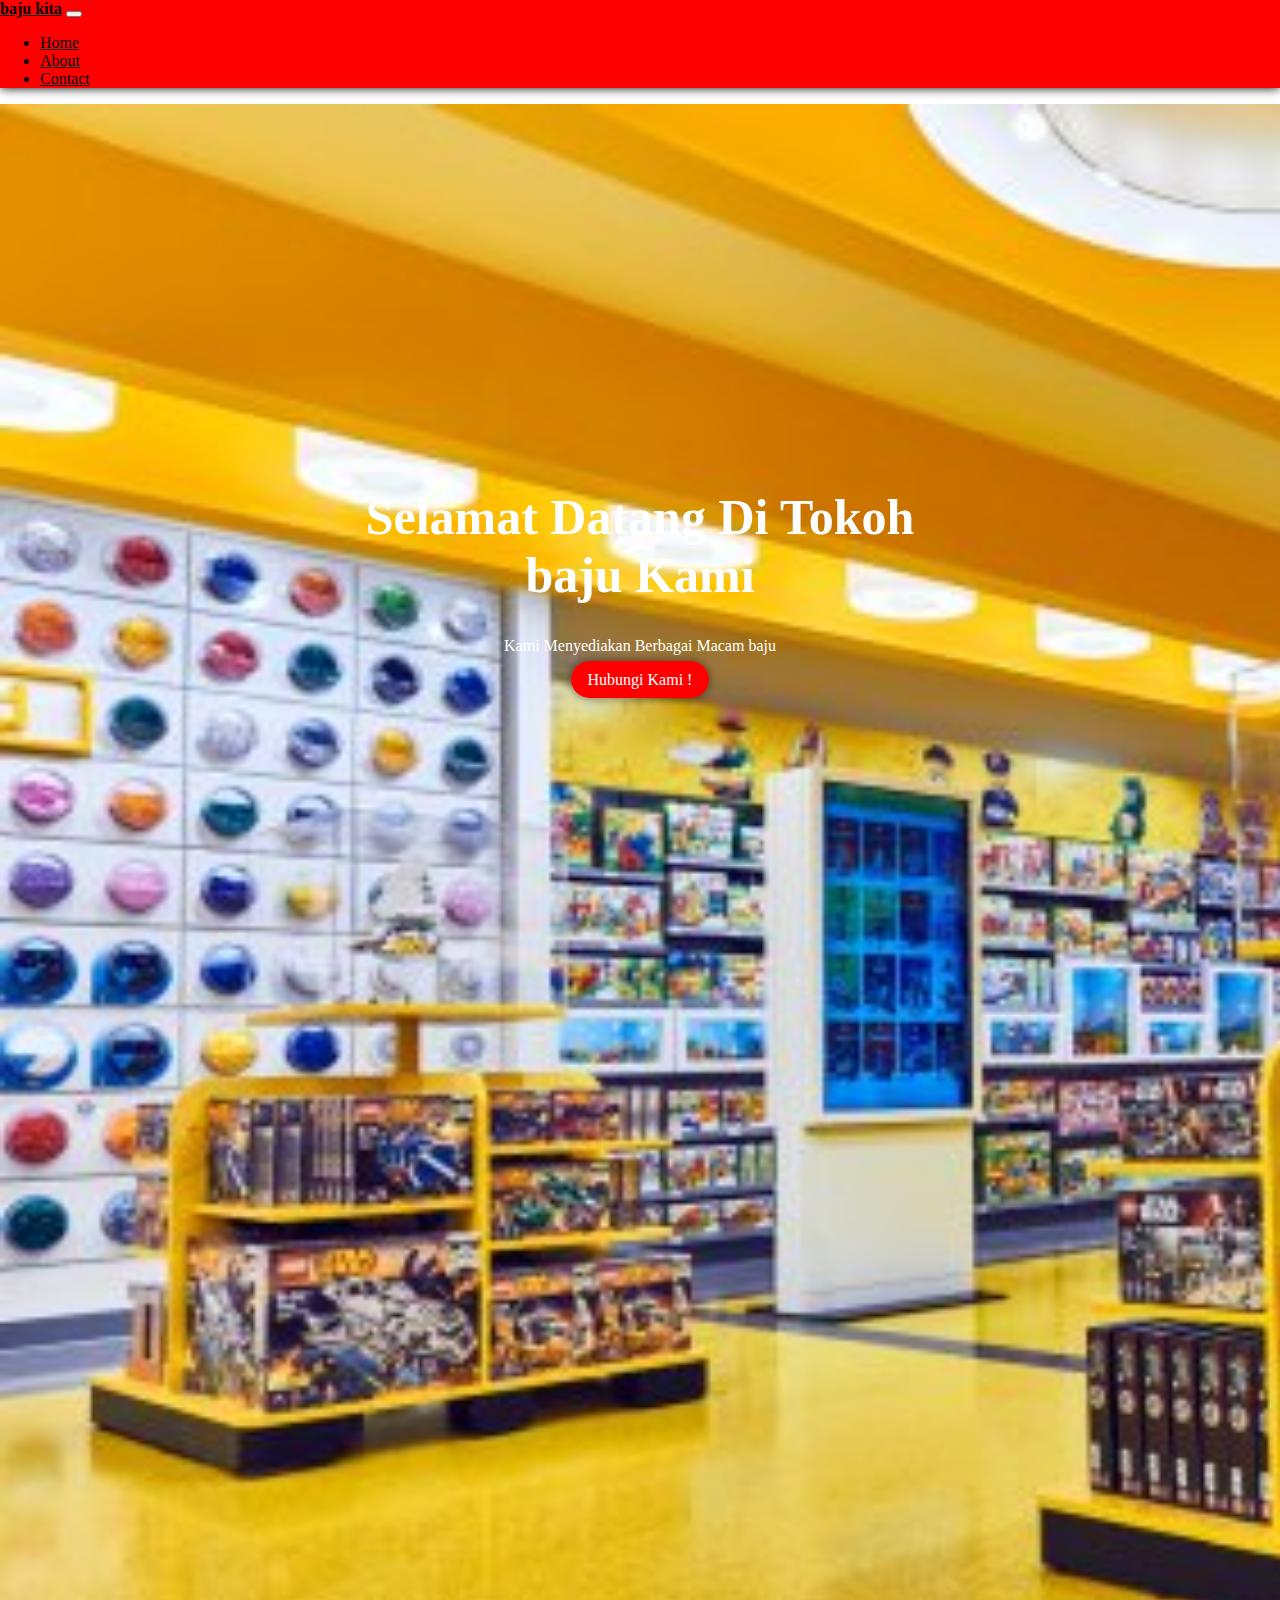
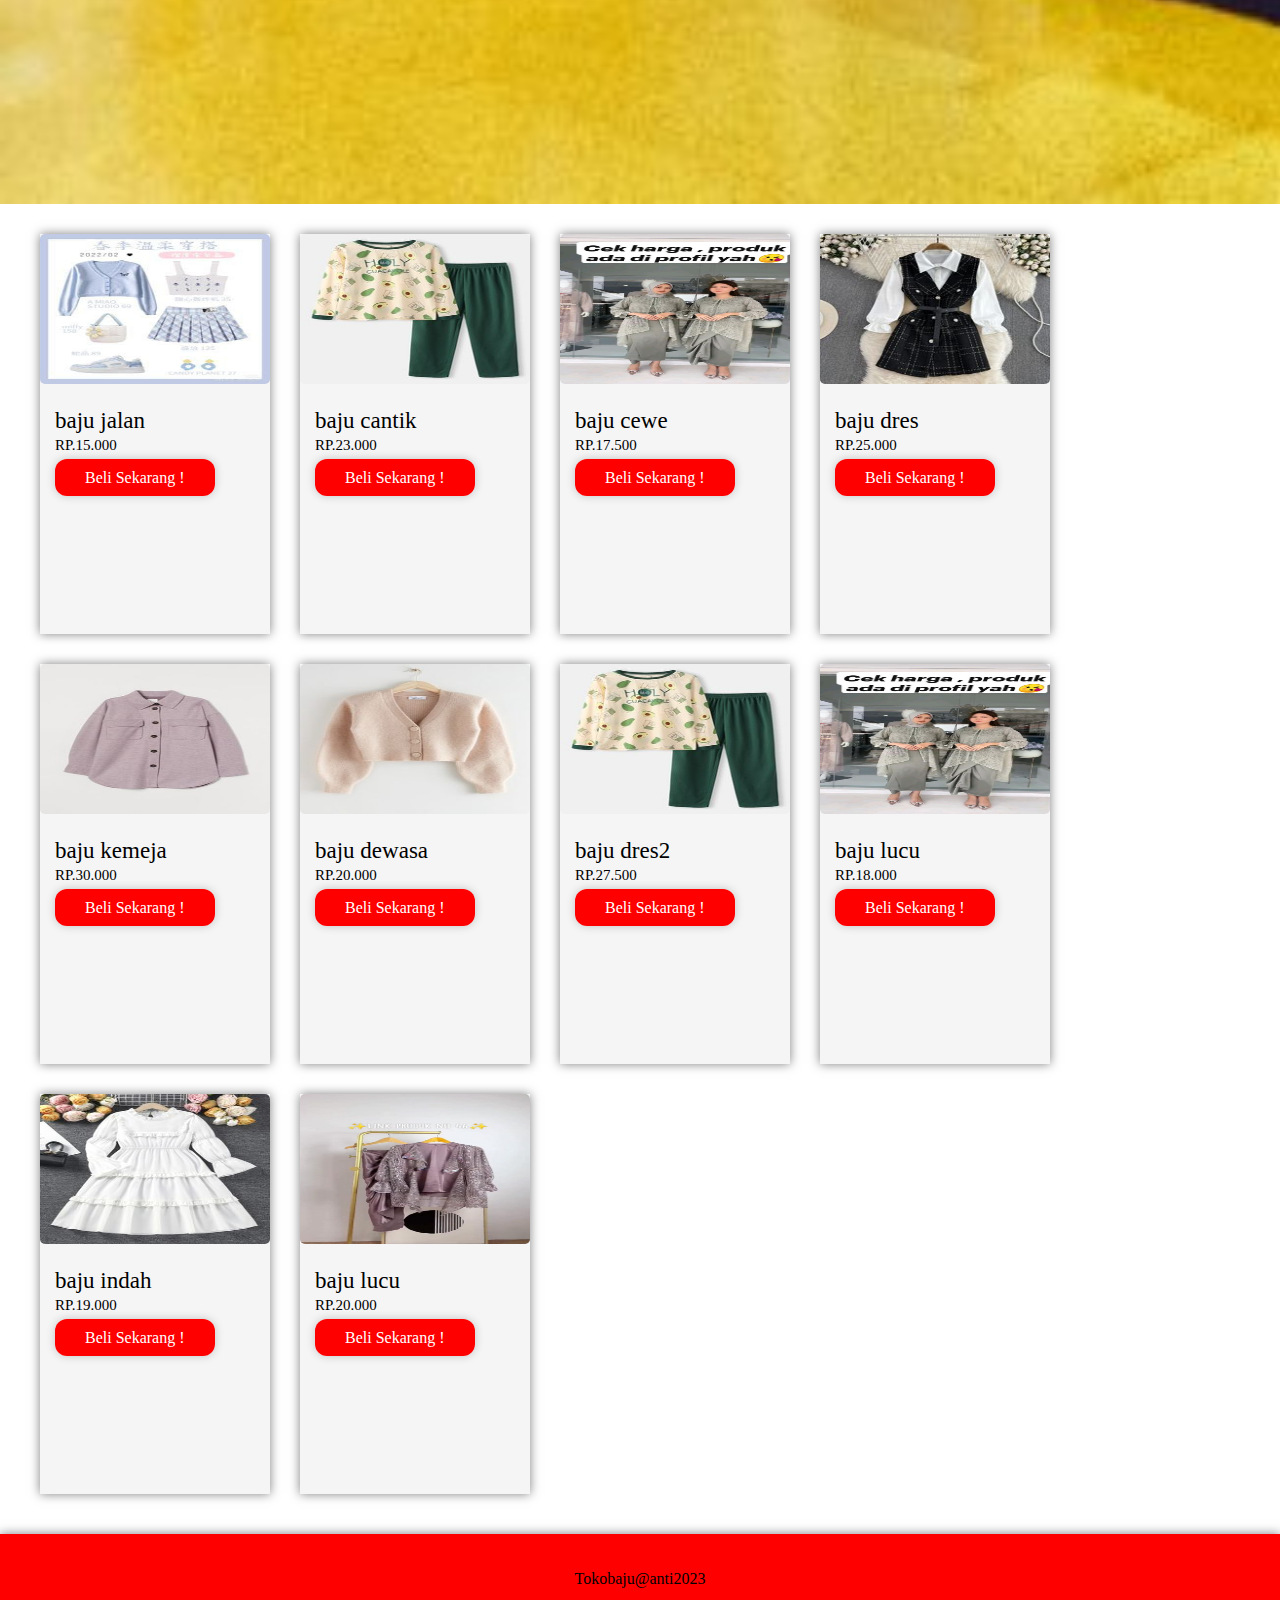
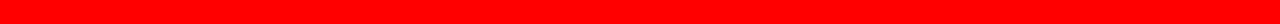
<file: index.html>
<!DOCTYPE html>
<html lang="en">
<head>
  <link rel="stylesheet" href="index.css">
  <meta charset="UTF-8">
  <meta name="viewport" content="width=device-width, initial-scale=1.0">
  <link href="https://cdn.jsdelivr.net/npm/bootstrap@5.0.2/dist/css/bootstrap.min.css" rel="stylesheet" integrity="sha384-EVSTQN3/azprG1Anm3QDgpJLIm9Nao0Yz1ztcQTwFspd3yD65VohhpuuCOmLASjC" crossorigin="anonymous">
  <script src="https://cdn.jsdelivr.net/npm/bootstrap@5.0.2/dist/js/bootstrap.bundle.min.js" integrity="sha384-MrcW6ZMFYlzcLA8Nl+NtUVF0sA7MsXsP1UyJoMp4YLEuNSfAP+JcXn/tWtIaxVXM" crossorigin="anonymous"></script>
  <meta charset="UTF-8">
  <meta name="viewport" content="width=device-width, initial-scale=1.0">
  <title>Home   | Jualbajuanti</title>
</head>
<body>
  <div class="header">
    <div class="container">
      <nav class="navbar navbar-expand-lg navbar-light ">
          <div class="container-fluid">
            <a class="navbar-brand" href="#">baju kita</a>
            <button class="navbar-toggler" type="button" data-bs-toggle="collapse" data-bs-target="#navbarScroll" aria-controls="navbarScroll" >
              <span class="navbar-toggler-icon"></span>
            </button>
            <div class="collapse navbar-collapse" id="navbarScroll">
              <ul class="navbar-nav ms-auto mb-2 mb-lg-0 navbar-nav-scroll" style="--bs-scroll-height: 100px;">
                <li class="nav-item">
                  <a class="nav-link active" aria-current="page" href="index.html">Home</a>
                </li>
                <li class="nav-item">
                  <a class="nav-link" href="about.html">About</a>
                 </li>
                <li class="nav-item">
                  <a class="nav-link " href="kontak.html">Contact</a>
                </li>
              </ul>
             
            </div>
          </div>
        </nav>
    </div>
</div>
<div class="hero">
   <h1>Selamat Datang Di Tokoh baju Kami  </h1>
   <p>Kami Menyediakan Berbagai Macam baju  </p>
    <a href="https://wa.me/6282197519765?text=Halo %20Mau Tanya-%20tanya%20 Dong !"> Hubungi Kami ! </a>
</div>
<div class="menu-produk">
  <div class="produk">
     <img src="produk1.jpg" alt="">
         <p class="nama-produk">baju jalan</p>
         <p class="harga-produk">RP.15.000</p>
         <a href="https://wa.me/6282197519765?text=halo saya tertarik dengan baju ini !">Beli Sekarang !</a>
  </div>
  <div class="produk">
     <img src="produk2.jpg" alt="">
         <p class="nama-produk">baju cantik</p>
         <p class="harga-produk">RP.23.000</p>
         <a href="https://wa.me/6282197519765?text= kak saya mau beli baju ini !">Beli Sekarang !</a>
  </div>
  <div class="produk">
     <img src="produk3.jpg" alt="">
         <p class="nama-produk">baju cewe</p>
         <p class="harga-produk">RP.17.500</p>
         <a href="https://wa.me/6282197519765?text= kak saya tertarik ini pakaian ini !">Beli Sekarang !</a>
  </div>
  <div class="produk">
    <img src="produk4.jpg" alt="">
        <p class="nama-produk">baju dres</p>
        <p class="harga-produk">RP.25.000</p>
        <a href="https://wa.me/6282197519765?text= kak baju ini bagus berapaan ini kak!">Beli Sekarang !</a>      
 </div>
 <div class="produk">
  <img src="produk7.jpg" alt="">
      <p class="nama-produk">baju kemeja</p>
      <p class="harga-produk">RP.30.000</p>
      <a href="https://wa.me/6282197519765?text= kak boleh spill harga !">Beli Sekarang !</a>
</div>
<div class="produk">
  <img src="produk8.jpg" alt="">
      <p class="nama-produk">baju dewasa</p>
      <p class="harga-produk">RP.20.000</p>
      <a href="https://wa.me/6282197519765?text=Halo kak saya tertarik dengan pakaian ini boleh spill harga kak !">Beli Sekarang !</a>
</div>
<div class="produk">
  <img src="produk9.jpg" alt="">
      <p class="nama-produk">baju dres2</p>
      <p class="harga-produk">RP.27.500</p>
      <a href="https://wa.me/6282197519765?text=halo saya tertarik dengan baju ini Season 2!">Beli Sekarang !</a>
</div>
<div class="produk">
  <img src="produk10.jpg" alt="">
      <p class="nama-produk">baju lucu</p>
      <p class="harga-produk">RP.18.000</p>
      <a href="https://wa.me/6282197519765?text= baju ini bagus kak boleh spil harga !">Beli Sekarang !</a>
</div>
<div class="produk">
  <img src="produk11.jpg" alt="">
      <p class="nama-produk">baju indah</p>
      <p class="harga-produk">RP.19.000</p>
      <a href="https://wa.me/6282197519765?text= spill harga kak !">Beli Sekarang !</a>
</div>
<div class="produk">
  <img src="produk6.jpg" alt="">
      <p class="nama-produk">baju lucu</p>
      <p class="harga-produk">RP.20.000</p>
      <a href="https://wa.me/6282197519765?text= ini bagus boleh spil harga kak!">Beli Sekarang !</a>
</div>
</div>
<div class="footer">
      <p>Tokobaju@anti2023</p>
</div>
</body>
</html>
</file>
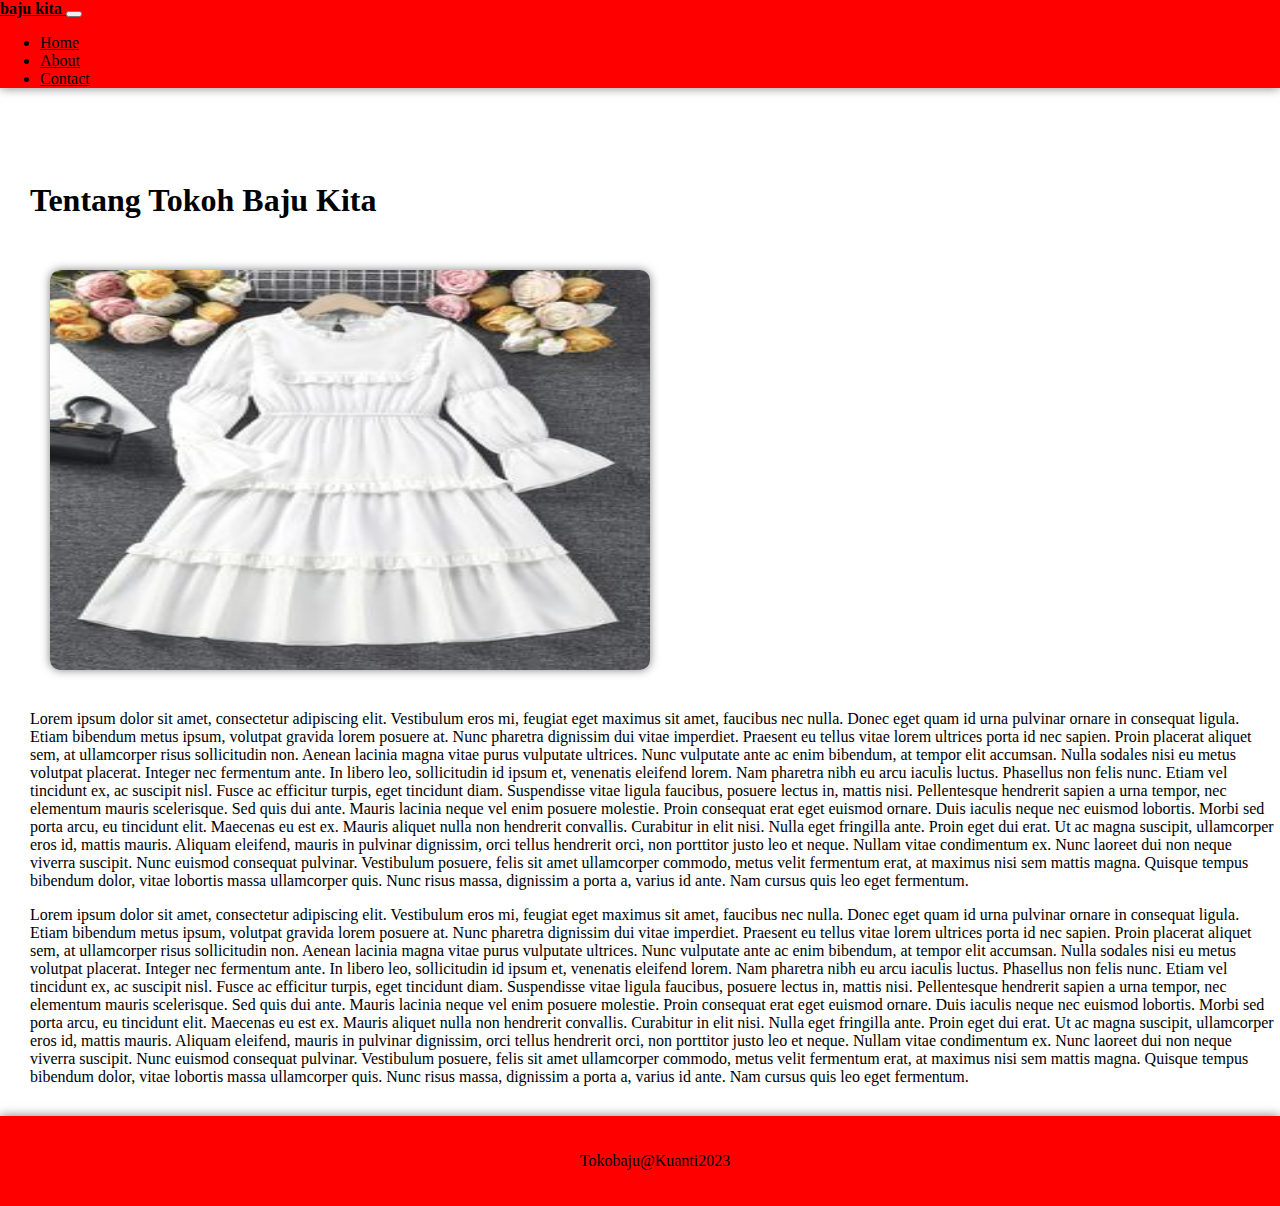
<file: about.html>
<!DOCTYPE html>
<html lang="en">
<head>
    <link rel="stylesheet" href="about.css">
    <meta charset="UTF-8">
    <meta name="viewport" content="width=device-width, initial-scale=1.0">
    <link href="https://cdn.jsdelivr.net/npm/bootstrap@5.0.2/dist/css/bootstrap.min.css" rel="stylesheet" integrity="sha384-EVSTQN3/azprG1Anm3QDgpJLIm9Nao0Yz1ztcQTwFspd3yD65VohhpuuCOmLASjC" crossorigin="anonymous">
<script src="https://cdn.jsdelivr.net/npm/bootstrap@5.0.2/dist/js/bootstrap.bundle.min.js" integrity="sha384-MrcW6ZMFYlzcLA8Nl+NtUVF0sA7MsXsP1UyJoMp4YLEuNSfAP+JcXn/tWtIaxVXM" crossorigin="anonymous"></script>
    <title>About |Jual baju</title>
</head>
<body>
  <div class="header">
      <div class="container">
        <nav class="navbar navbar-expand-lg navbar-light ">
            <div class="container-fluid">
              <a class="navbar-brand" href="#">baju kita </a>
              <button class="navbar-toggler" type="button" data-bs-toggle="collapse" data-bs-target="#navbarScroll" aria-controls="navbarScroll" >
                <span class="navbar-toggler-icon"></span>
              </button>
              <div class="collapse navbar-collapse" id="navbarScroll">
                <ul class="navbar-nav ms-auto mb-2 mb-lg-0 navbar-nav-scroll" style="--bs-scroll-height: 100px;">
                  <li class="nav-item">
                    <a class="nav-link active" aria-current="page" href="index.html">Home</a>
                  </li>
                  <li class="nav-item">
                    <a class="nav-link" href="about.html">About</a>
                    </li>
             
                  <li class="nav-item">
                    <a class="nav-link " href="kontak.html">Contact</a>
                  </li>
                </ul>
               
              </div>
            </div>
          </nav>
      </div>
  </div>
  <br>
  <div>
  <h1>Tentang Tokoh Baju Kita</h1>
  <img src="produk5.jpg" alt="">

  <p class="p1">Lorem ipsum dolor sit amet, consectetur adipiscing elit. Vestibulum eros mi, feugiat eget maximus sit amet, faucibus nec nulla. Donec eget quam id urna pulvinar ornare in consequat ligula. Etiam bibendum metus ipsum, volutpat gravida lorem posuere at. Nunc pharetra dignissim dui vitae imperdiet. Praesent eu tellus vitae lorem ultrices porta id nec sapien. Proin placerat aliquet sem, at ullamcorper risus sollicitudin non. Aenean lacinia magna vitae purus vulputate ultrices. Nunc vulputate ante ac enim bibendum, at tempor elit accumsan. Nulla sodales nisi eu metus volutpat placerat. Integer nec fermentum ante. In libero leo, sollicitudin id ipsum et, venenatis eleifend lorem. Nam pharetra nibh eu arcu iaculis luctus. Phasellus non felis nunc.

    Etiam vel tincidunt ex, ac suscipit nisl. Fusce ac efficitur turpis, eget tincidunt diam. Suspendisse vitae ligula faucibus, posuere lectus in, mattis nisi. Pellentesque hendrerit sapien a urna tempor, nec elementum mauris scelerisque. Sed quis dui ante. Mauris lacinia neque vel enim posuere molestie. Proin consequat erat eget euismod ornare. Duis iaculis neque nec euismod lobortis. Morbi sed porta arcu, eu tincidunt elit. Maecenas eu est ex. Mauris aliquet nulla non hendrerit convallis. Curabitur in elit nisi. Nulla eget fringilla ante.
    
    Proin eget dui erat. Ut ac magna suscipit, ullamcorper eros id, mattis mauris. Aliquam eleifend, mauris in pulvinar dignissim, orci tellus hendrerit orci, non porttitor justo leo et neque. Nullam vitae condimentum ex. Nunc laoreet dui non neque viverra suscipit. Nunc euismod consequat pulvinar. Vestibulum posuere, felis sit amet ullamcorper commodo, metus velit fermentum erat, at maximus nisi sem mattis magna. Quisque tempus bibendum dolor, vitae lobortis massa ullamcorper quis. Nunc risus massa, dignissim a porta a, varius id ante. Nam cursus quis leo eget fermentum.   </p>
  <p class="p1a">Lorem ipsum dolor sit amet, consectetur adipiscing elit. Vestibulum eros mi, feugiat eget maximus sit amet, faucibus nec nulla. Donec eget quam id urna pulvinar ornare in consequat ligula. Etiam bibendum metus ipsum, volutpat gravida lorem posuere at. Nunc pharetra dignissim dui vitae imperdiet. Praesent eu tellus vitae lorem ultrices porta id nec sapien. Proin placerat aliquet sem, at ullamcorper risus sollicitudin non. Aenean lacinia magna vitae purus vulputate ultrices. Nunc vulputate ante ac enim bibendum, at tempor elit accumsan. Nulla sodales nisi eu metus volutpat placerat. Integer nec fermentum ante. In libero leo, sollicitudin id ipsum et, venenatis eleifend lorem. Nam pharetra nibh eu arcu iaculis luctus. Phasellus non felis nunc.

    Etiam vel tincidunt ex, ac suscipit nisl. Fusce ac efficitur turpis, eget tincidunt diam. Suspendisse vitae ligula faucibus, posuere lectus in, mattis nisi. Pellentesque hendrerit sapien a urna tempor, nec elementum mauris scelerisque. Sed quis dui ante. Mauris lacinia neque vel enim posuere molestie. Proin consequat erat eget euismod ornare. Duis iaculis neque nec euismod lobortis. Morbi sed porta arcu, eu tincidunt elit. Maecenas eu est ex. Mauris aliquet nulla non hendrerit convallis. Curabitur in elit nisi. Nulla eget fringilla ante.
    
    Proin eget dui erat. Ut ac magna suscipit, ullamcorper eros id, mattis mauris. Aliquam eleifend, mauris in pulvinar dignissim, orci tellus hendrerit orci, non porttitor justo leo et neque. Nullam vitae condimentum ex. Nunc laoreet dui non neque viverra suscipit. Nunc euismod consequat pulvinar. Vestibulum posuere, felis sit amet ullamcorper commodo, metus velit fermentum erat, at maximus nisi sem mattis magna. Quisque tempus bibendum dolor, vitae lobortis massa ullamcorper quis. Nunc risus massa, dignissim a porta a, varius id ante. Nam cursus quis leo eget fermentum. 
     </p>
 </div>
  <div class="footer">
    <p>Tokobaju@Kuanti2023</p>
</div>

     
  
</body>
</html>
</file>
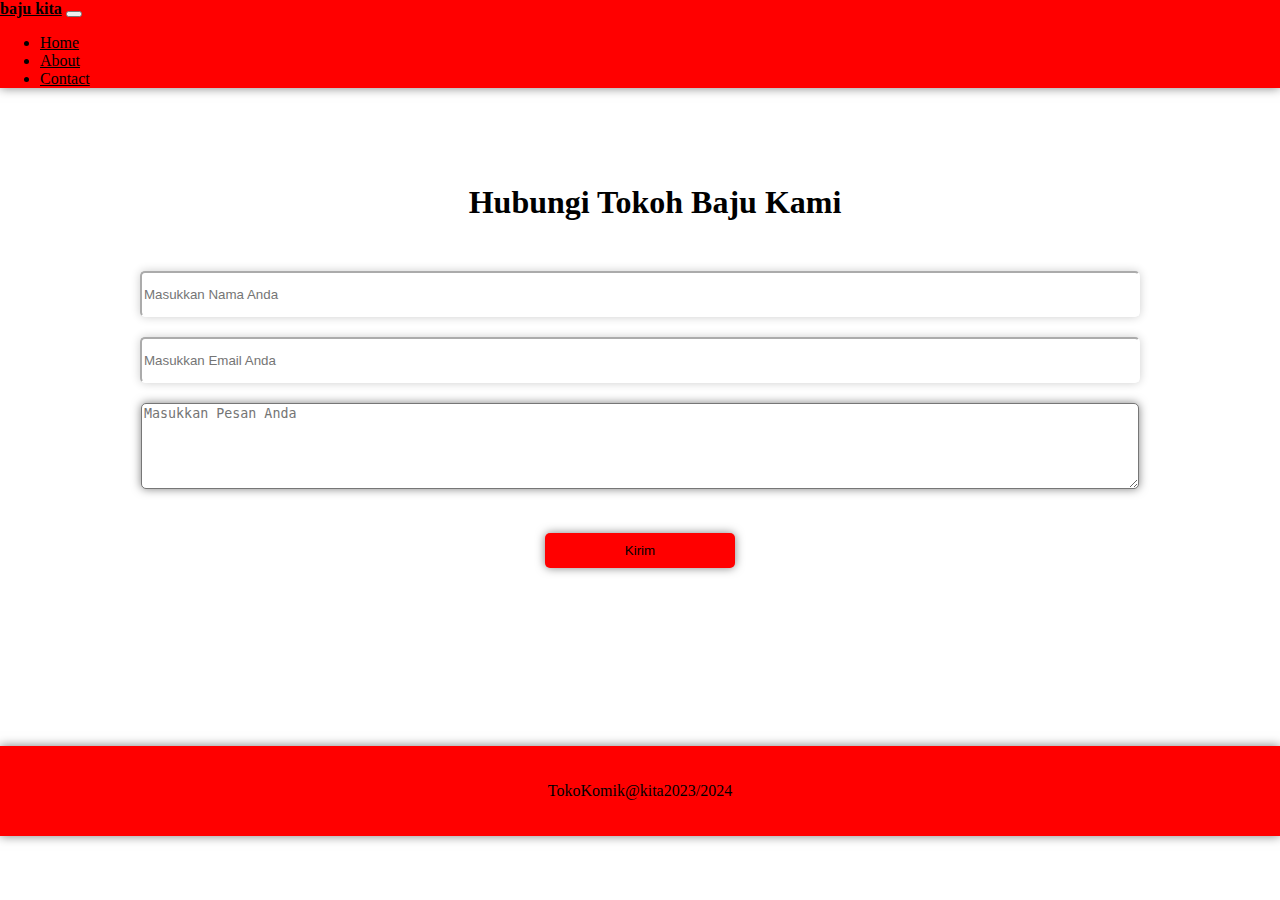
<file: kontak.html>
<!DOCTYPE html>
<html lang="en">
<head>
  <link rel="stylesheet" href="kontak.css">
  <meta charset="UTF-8">
  <meta name="viewport" content="width=device-width, initial-scale=1.0">
  <link href="https://cdn.jsdelivr.net/npm/bootstrap@5.0.2/dist/css/bootstrap.min.css" rel="stylesheet" integrity="sha384-EVSTQN3/azprG1Anm3QDgpJLIm9Nao0Yz1ztcQTwFspd3yD65VohhpuuCOmLASjC" crossorigin="anonymous">
  <script src="https://cdn.jsdelivr.net/npm/bootstrap@5.0.2/dist/js/bootstrap.bundle.min.js" integrity="sha384-MrcW6ZMFYlzcLA8Nl+NtUVF0sA7MsXsP1UyJoMp4YLEuNSfAP+JcXn/tWtIaxVXM" crossorigin="anonymous"></script>
  <meta charset="UTF-8">
  <meta name="viewport" content="width=device-width, initial-scale=1.0">
  <title> Contact  | Jual beli baju</title>
</head>
<body>
  <div class="header">
    <div class="container">
      <nav class="navbar navbar-expand-lg navbar-light ">
          <div class="container-fluid">
            <a class="navbar-brand" href="#">baju kita</a>
            <button class="navbar-toggler" type="button" data-bs-toggle="collapse" data-bs-target="#navbarScroll" aria-controls="navbarScroll" >
              <span class="navbar-toggler-icon"></span>
            </button>
            <div class="collapse navbar-collapse" id="navbarScroll">
              <ul class="navbar-nav ms-auto mb-2 mb-lg-0 navbar-nav-scroll" style="--bs-scroll-height: 100px;">
                <li class="nav-item">
                  <a class="nav-link active" aria-current="page" href="index.html">Home</a>
                </li>
                <li class="nav-item">
                  <a class="nav-link" href="about.html">About</a>
                </li>
                <li class="nav-item">
                  <a class="nav-link " href="kontak.html">Contact</a>
                </li>
              </ul>
             
            </div>
          </div>
        </nav>
    </div>
</div>
<div class="kontak-form" >
  <form action="" >
  <h1>Hubungi Tokoh Baju Kami  </h1>
    <input  type="text" name="Nama Anda" placeholder="Masukkan Nama Anda "><br>
    <input type="email" name="Email Anda"placeholder="Masukkan Email Anda "><br>
    <textarea name="Pesan Anda" id="" cols="0" rows="0" placeholder="Masukkan Pesan Anda "></textarea><br>
    <button >Kirim </button>
  </form>

</div>

<br>
<div class="footer">
  <p>TokoKomik@kita2023/2024</p>
</div>
</body>
</html>
</file>
<file: index.css>
.header{
    width: 100%;
    background-color: red;
    box-shadow: 0px 0px 10px rgba(0, 0, 0, 5);
}
body{
    margin: 0;
}
.nav-link{
    color: black;


}
.navbar-brand{
    color: black;
    font-weight: bold;
}
.hero{
    height: 1000px;
    background-size: cover ;
    background-image: url("hero1.jpeg");
    color: black;
    text-align: center;
    padding: 350px;

}
.hero h1{
    color: white;
    font-size: 50px;
    
} 
.hero p{
    color: white;
 
    
} 
.hero a{
    text-decoration: none;
    color: white ;
    background-color: red;
    padding-top: 10px;
    padding-bottom: 10px;
    padding-left: 17px;
    padding-right: 17px;
    border-radius: 30px ;
    box-shadow: 0px 0px 10px rgba(0, 0, 0, 0.5);
    
}
.hero a:hover{
    color: white;
    background-color: green;
   

}
.produk{
    background-color: whitesmoke;
    height: 400px;
    width: 230px;
    margin-left: 30px;
    margin-bottom: 30px ;
    box-shadow: 0px 0px 10px rgba(0, 0, 0, 0.5);

}
.produk a:hover{
    color: white;
    background-color: green;
    box-shadow: 0px 0px 10px rgba(0, 0, 0, 0.5);
}
.produk img{
    height: 150px;
    width: 230px;
    border-radius: 5px;
}
.nama-produk{
    color: black;
    font-size: 23px;
    font-weight: 500;
    margin-left: 15px;
    margin-top: 20px;
}
.harga-produk{
    color: black;
    font-size: 15px;
    font-weight: 300;
    margin-left: 15px;
    margin-top: -20px;

}
.produk  a{
    text-decoration: none;
    color: white ;
    background-color: red;
    padding-top: 10px;
    padding-bottom: 10px;
    padding-left: 30px;
    padding-right: 30px;
    border-radius: 12px ;
    margin-left: 15px;
    box-shadow: 0px 0px 10px rgba(0, 0, 0, 0.2);


}
.menu-produk{
    display : flex;
    flex-wrap: wrap;
    padding: 10px;
    margin-top: 20px;

}
.footer{
    text-align: center;
    padding: 20px;
    background-color: red;
    color: black;
    box-shadow: 0px 0px 10px rgba(0, 0, 0, 0.5);

}
@media screen and (max-width: 768px) {
    .produk{
       
       margin-left: 10px;
       margin-right: 10px;
        width: 140px;
        height: 350px;
              
    }
    .produk img{
        width:140px;
        
    
    }
    .produk  a{
        text-decoration: none;
        color: white ;
        background-color: rgb(0, 255, 98);
        padding-top: 5px;
        padding-bottom: 5px;
        padding-left: 10px;
        padding-right: 10px;
        border-radius: 10px ;
        font-size: 10px ;
      
    
    }
    .nama-produk{
        color: black;
        font-size: 15px;
        font-weight: 600;
        margin-left: 15px;
        margin-top: 20px;
    }
    .hero{
      
        padding: 50px;
        height: 400px ;
     
        
    }
    .hero  a{
        font-size: 10px;
        padding-top: 5px;
    padding-bottom: 5px;
    padding-left: 17px;
    padding-right: 17px;
    border-radius: 20px;


    }
    .hero h1{
        margin-top: 50px;
        font-size: 25px;
    }

}
</file>
<file: about.css>
h1{
   margin-left: 30px; 
   margin-top: 60px;
   color: black;
}
img{
    margin-left: 50px;
    margin-top: 30px;
    width: 600px;
    height: 400px;
    margin-bottom: 20px;
    border-radius: 10px;
    box-shadow: 0px 0px 10px rgba(0, 0, 0, 0.5);
    
}
p{
    margin-left: 30px;
   

}
.p1a{
    margin-bottom: 30px ;
}


.header{
    width: 100%;
    background-color: red;
    box-shadow: 0px 0px 10px rgba(0, 0, 0, 0.5);

}
body{
    margin: 0;
}
.nav-link{
    color: black;


}
.navbar-brand{
    color: black;
    font-weight: bold;

}
.footer{
    text-align: center;
    padding: 20px;
    background-color:red;
    color: black;
    box-shadow: 0px 0px 10px rgba(0, 0, 0, 0.5);
}
@media screen and (max-width: 768px) {
    img{
       
            margin-left: 20px;
            border-radius: 12px;
            width: 250px;
            height: 300px;
            margin-bottom: 20px;
              
    }
       h1{
          margin-left: 20px;
       }
       p{
        margin-left: 20px;
       }
}
</file>
<file: kontak.css>
.header{
    width: 100%;
    background-color:red;
    box-shadow: 0px 0px 10px rgba(0, 0, 0, 0.5);

}
body{
    margin: 0;
}
.nav-link{
    color: black;


}
.navbar-brand{
    color: black;
    font-weight: bold;
}
.kontak-form{
    background-color: white;
    padding: 20px;
    border-radius: 20px;
    text-align: center;

}
.kontak-form h1{
    margin-left: 30px; 
    margin-top: 60px;
    margin-bottom: 40px;
  
  

}
.kontak-form input[type="text"],
.kontak-form input[type="email"]
{
    width: 80%;
    height: 40px;
    margin: 10px;
    border-radius: 5px;
    box-shadow: 0px 0px 10px rgba(0, 0, 0, 0.2);
    border-color: white;
  
    

}
.kontak-form textarea{
    background-color: white;
    width: 80%;
    height: 80px;
    margin: 10px;
    border-radius: 5px;
    box-shadow: 0px 0px 10px rgba(0, 0, 0, 0.5);
    
}
.kontak-form button{
  
    color: black;
    background-color: red;
    padding-top: 10px;
    padding-bottom: 10px;
    padding-left: 80px;
    padding-right: 80px;
    border-radius: 5px ;
    box-shadow: 0px 0px 10px rgba(0, 0, 0, 0.5);
    margin-top: 30px;
     border: none;
    

}
.kontak-form button:hover{
    color: white;
    background-color: rgb(8, 253, 143);


}
.footer{
    margin-top: 140px;
    text-align: center;
    padding: 20px;
    background-color: red;
    color: black;
    box-shadow: 0px 0px 10px rgba(0, 0, 0, 0.5);
}
@media screen and (max-width: 768px) {
 .kontak-form input[type="text"],
.kontak-form input[type="email"]
{
    width: 80%;
    height: 40px;
    margin: 10px;
    border-radius: 5px;
    box-shadow: 0px 0px 10px rgba(0, 0, 0, 0.2);
    border-color: white;
  
    

}
.kontak-form textarea{
    background-color: white;
    width: 80%;
    height: 80px;
    margin: 10px;
    border-radius: 5px;
    box-shadow: 0px 0px 10px rgba(0, 0, 0, 0.5);
    
}
    .kontak-form button{
  
     
        padding-top: 10px;
        padding-bottom: 10px;
        padding-left: 40px;
        padding-right: 40px;
        border-radius: 5px ;
        margin-top: 30px;
         font-size: 15px  ;
}
}
</file>
